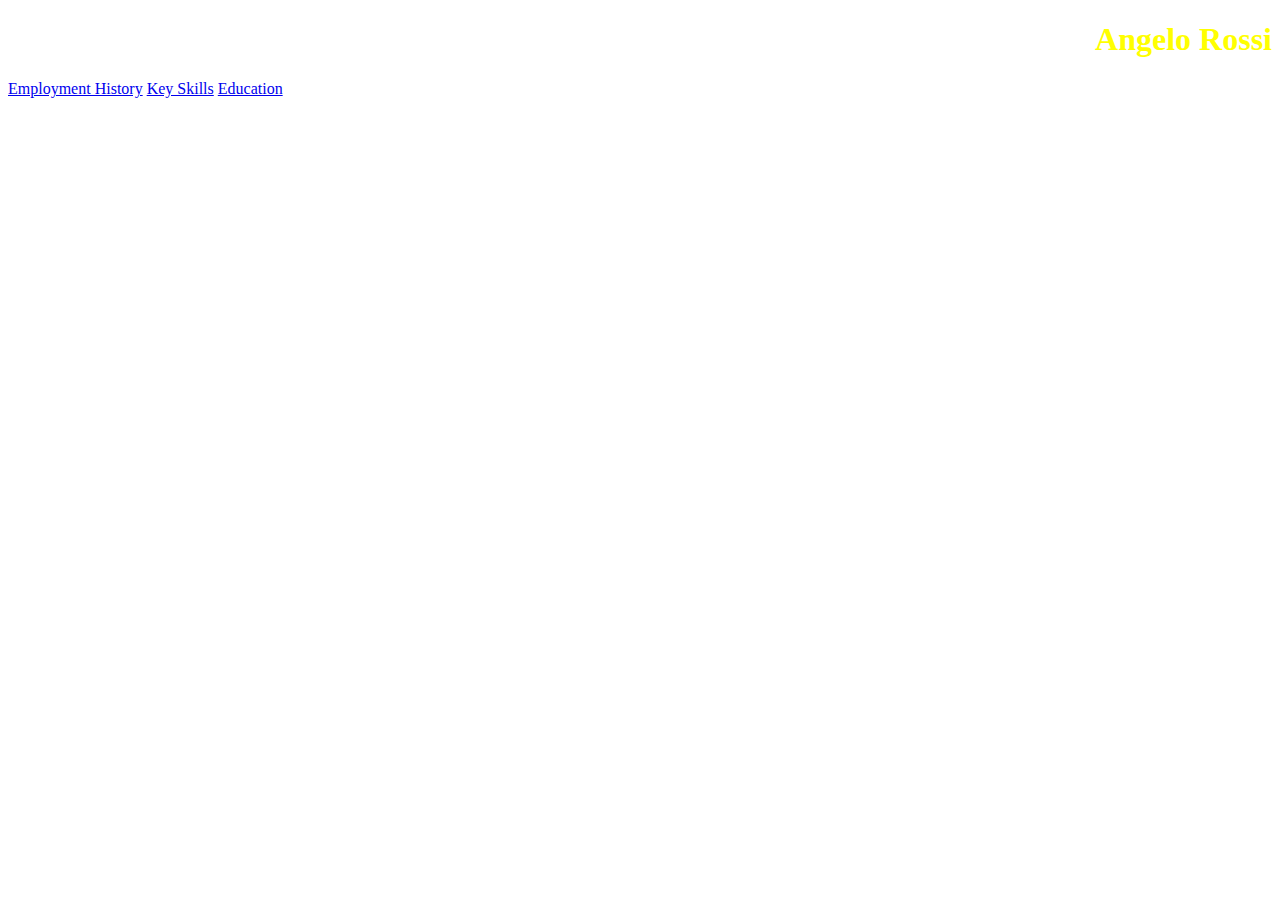
<file: Index.html>
<!DOCTYPE html>
<html lang="en">
    <head>
<meta charset="UTF-8">
<meta name="viewport" content="width=device-width, intial-scale=1.0">
<title>Angelo Rossi</title>
<link rel="stylesheet" href="./style.css">
<!--link for CSS-->
    </head>
    <body>
        <H1>Angelo Rossi</H1>
    </hr>
    <a href="./Employment.html">Employment History</a>
    <a href="./skills.html">Key Skills</a>
    <a href="./education.html">Education</a>
        <!--links bar, will take to separate pages for each section of CV-->

        <!--
        <h3>Profile</h3>
        Description of me and what i am aiming towards, include any courses underway

        -->


    </body>
</html>
</file>
<file: style.css>
H1{
    color:yellow;
    text-align: right;
}
</file>
